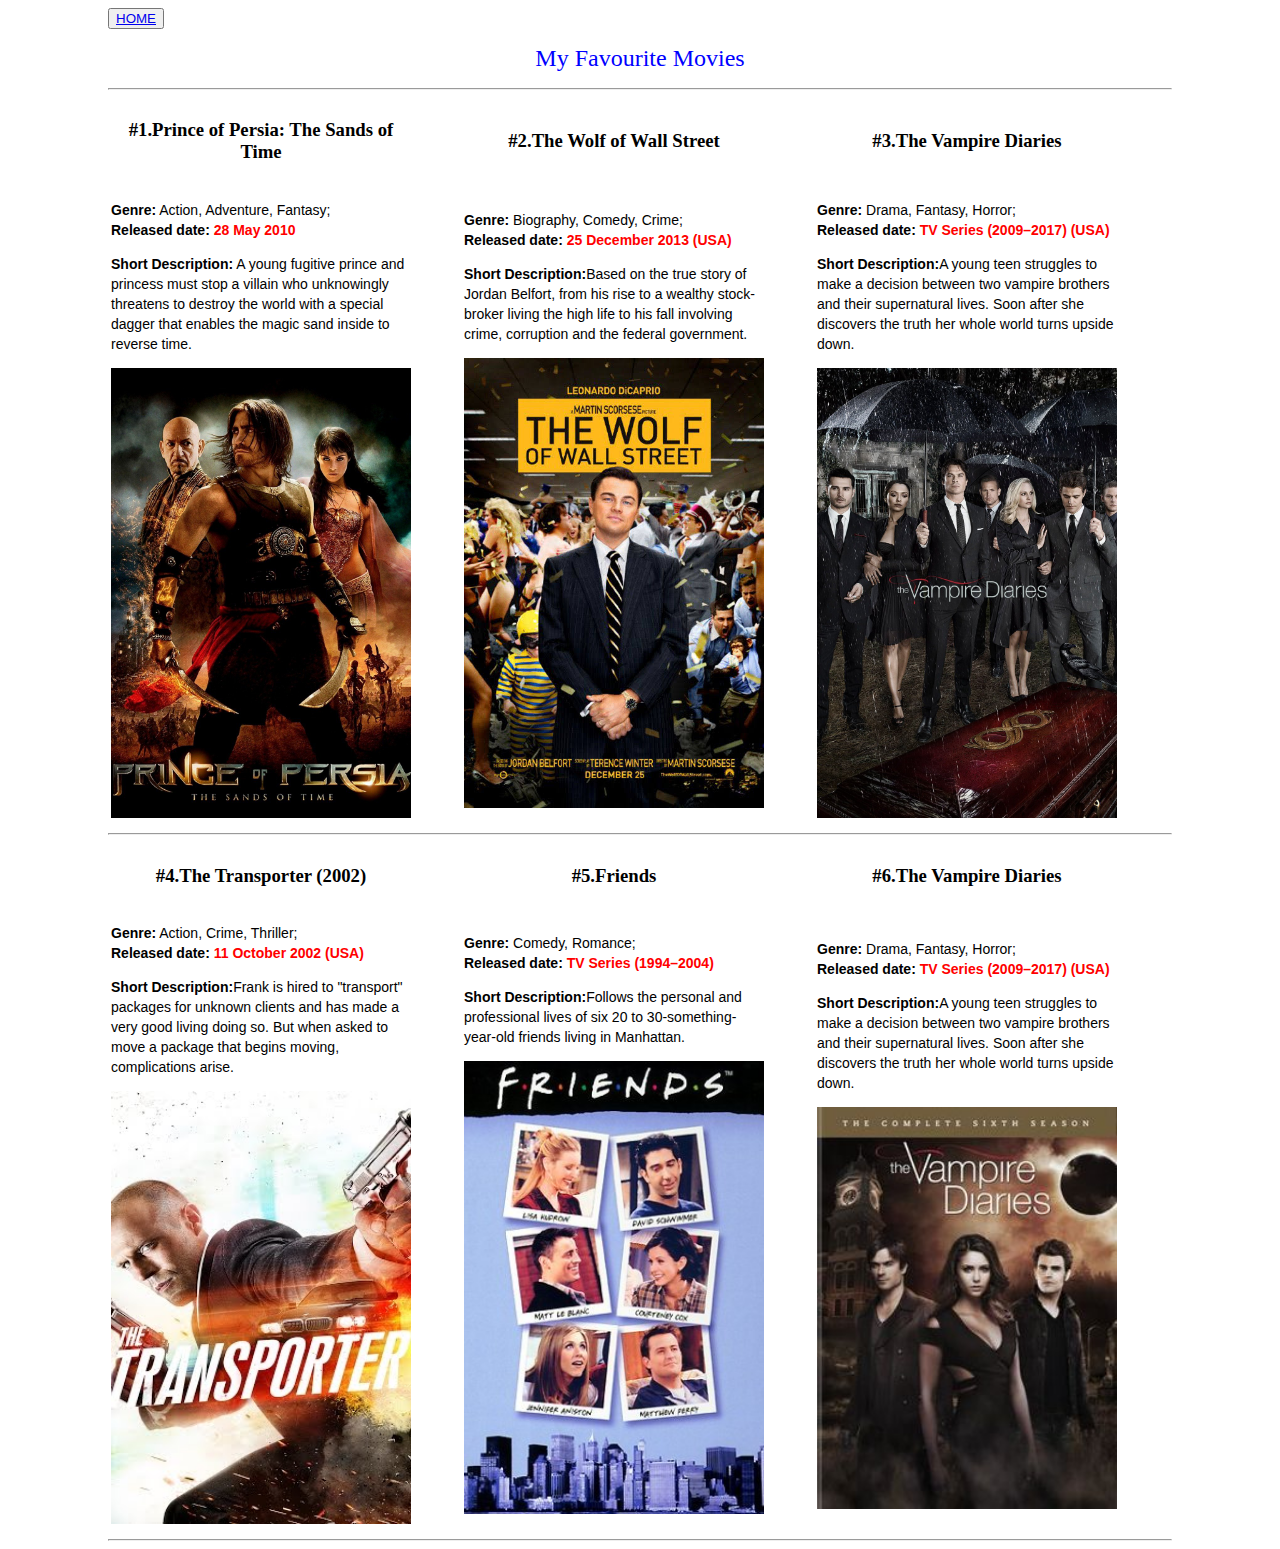
<file: movies.html>
<!DOCTYPE html>
<html>
<head>
	<title>Homework 2</title>
	<link rel="stylesheet" type="text/css" href="style/style.css">
</head>
<body>
	<div style="padding-left:100px; padding-right:100px">
		<button type="button"><a href="index.html" >HOME</a></button>
		<h1>My Favourite Movies</h1>
		<hr>
		<table>
			<thead>
				<tr>
				<th style="padding-right: 50px"> 
					<h3>#1.Prince of Persia: The Sands of Time</h3>
				</th>
				<th style="padding-right: 50px"> 
					<h3>#2.The Wolf of Wall Street</h3>
				</th>
				<th style="padding-right: 50px"> 
					<h3>#3.The Vampire Diaries</h3>
				</th>				
				</tr>
			</thead>
			<tbody>
				<tr>
					<td width=200px style="padding-right: 50px">
						<p><b>Genre:</b> Action, Adventure, Fantasy; <br> <b>Released date:</b> <b style="color:red">28 May 2010</b> </p>
						<p><b>Short Description:</b> A young fugitive prince and princess must stop a villain who unknowingly threatens to destroy the world with a special dagger that enables the magic sand inside to reverse time.</p>
						<a href="http://www.imdb.com/title/tt0473075/"><img src="img/1_prince.jpg" alt="Shaxzodbek Matlatipov" width=300px></a>				
					</td>
					<td width=200px style="padding-right: 50px">
						<p><b>Genre:</b>  Biography, Comedy, Crime; <br> <b>Released date:</b> <b style="color:red"> 25 December 2013 (USA)</b> </p>
						<p><b>Short Description:</b>Based on the true story of Jordan Belfort, from his rise to a wealthy stock-broker living the high life to his fall involving crime, corruption and the federal government.</p>
						<a href="http://www.imdb.com/title/tt0993846/?ref_=nv_sr_1"><img src="img/2_wolf.jpg" alt="Shaxzodbek Matlatipov" width=300px></a>				
					</td>
					<td width=200px style="padding-right: 50px">
						<p><b>Genre:</b> Drama, Fantasy, Horror; <br> <b>Released date:</b> <b style="color:red"> TV Series (2009–2017) (USA)</b> </p>
						<p><b>Short Description:</b>A young teen struggles to make a decision between two vampire brothers and their supernatural lives. Soon after she discovers the truth her whole world turns upside down.</p>
						<a href="http://www.imdb.com/title/tt1405406/"><img src="img/3_vampire.jpg" alt="Shaxzodbek Matlatipov" width=300px></a>				
					</td>
				</tr>
			</tbody>
		</table>
		<hr>
		<table>
			<thead>
				<tr>
				<th style="padding-right: 50px"> 
					<h3>#4.The Transporter (2002)</h3>
				</th>
				<th style="padding-right: 50px"> 
					<h3>#5.Friends</h3>
				</th>
				<th style="padding-right: 50px"> 
					<h3>#6.The Vampire Diaries</h3>
				</th>				
				</th>				
				</tr>
			</thead>
			<tbody>
				<tr>
					<td width=200px style="padding-right: 50px">
						<p><b>Genre:</b>  Action, Crime, Thriller; <br> <b>Released date:</b> <b style="color:red"> 11 October 2002 (USA)</b> </p>
						<p><b>Short Description:</b>Frank is hired to "transport" packages for unknown clients and has made a very good living doing so. But when asked to move a package that begins moving, complications arise.</p>
						<a href="http://www.imdb.com/title/tt0293662/"><img src="img/4_transporter.jpg" alt="Shaxzodbek Matlatipov" width=300px></a>				
					</td>
					<td width=200px style="padding-right: 50px">
						<p><b>Genre:</b>  Comedy, Romance; <br> <b>Released date:</b> <b style="color:red">  TV Series (1994–2004)</b> </p>
						<p><b>Short Description:</b>Follows the personal and professional lives of six 20 to 30-something-year-old friends living in Manhattan.</p>
						<a href="http://www.imdb.com/title/tt0108778/"><img src="img/5_friends.jpg" alt="Shaxzodbek Matlatipov" width=300px></a>				
					</td>
					<td width=200px style="padding-right: 50px">
						<p><b>Genre:</b> Drama, Fantasy, Horror; <br> <b>Released date:</b> <b style="color:red"> TV Series (2009–2017) (USA)</b> </p>
						<p><b>Short Description:</b>A young teen struggles to make a decision between two vampire brothers and their supernatural lives. Soon after she discovers the truth her whole world turns upside down.</p>
						<a href="http://www.imdb.com/title/tt1405406/"><img src="img/6_vampire.jpg" alt="Shaxzodbek Matlatipov" width=300px></a>				
					</td>
				</tr>
			</tbody>
		</table>
		<hr>
	</div>	
</body>
</html>
</file>
<file: style/style.css>
h1 {
	font-family: "Comic Sans MS";
	font-size: 24px;
	font-style: normal;
	font-variant: normal;
	font-weight: 500;
	line-height: 26.4px;
	color: blue;
	text-align: center;
}
p {
	font-family: "Helvetica Neue", Helvetica, Arial, sans-serif;
	font-size: 14px;
	font-style: normal;
	font-variant: normal;
	font-weight: 400;
	line-height: 20px;
	text-align: left;
}
</file>
